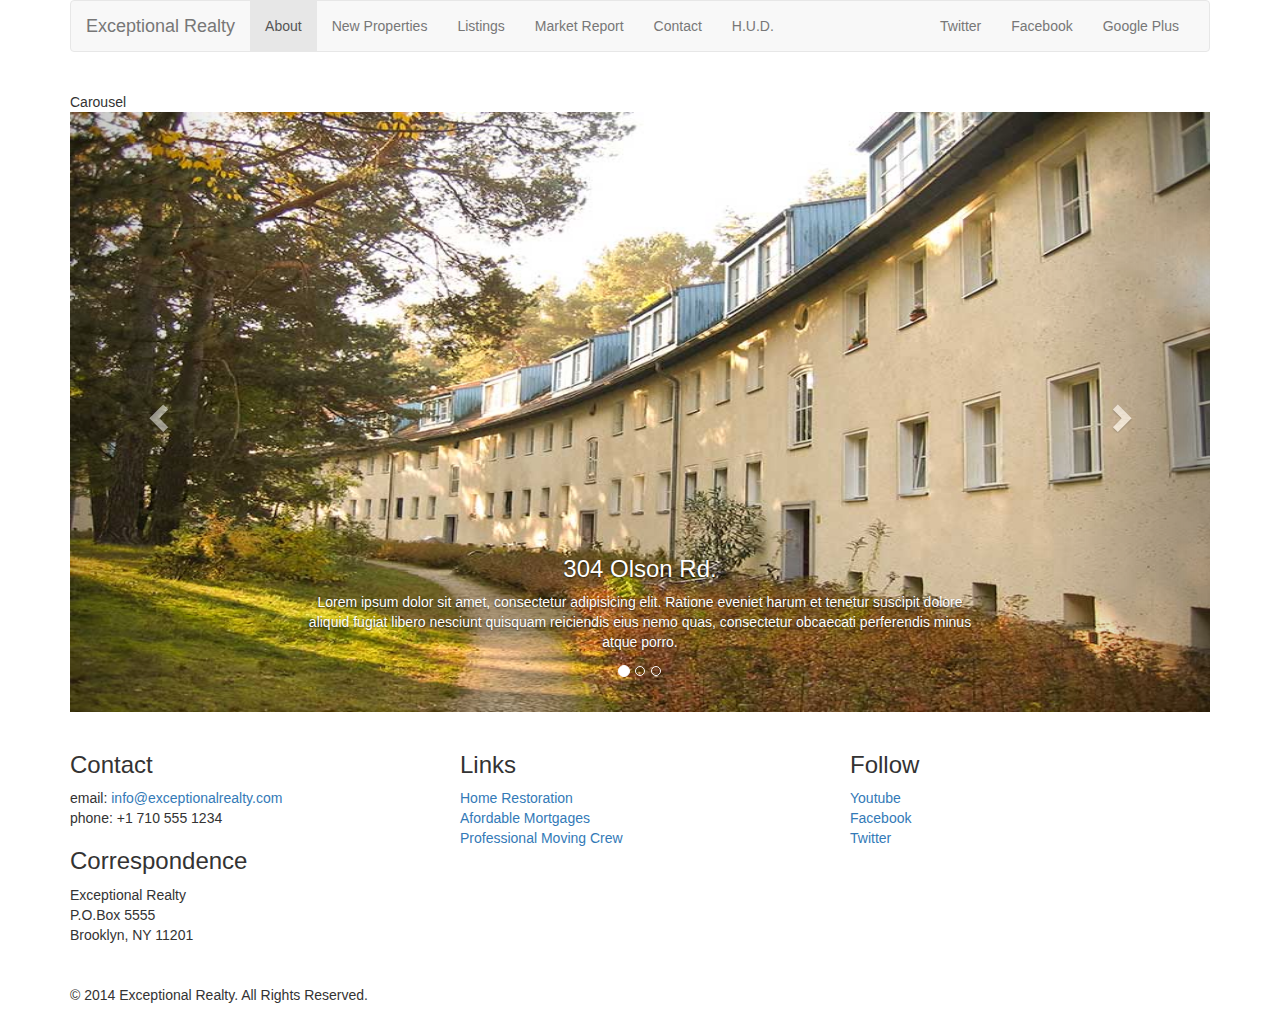
<file: new-properties.html>
<!DOCTYPE html>
<html lang="en">
  <head>
    <meta charset="utf-8">
    <meta http-equiv="X-UA-Compatible" content="IE=edge">
    <meta name="viewport" content="width=device-width, initial-scale=1">
    <!-- The above 3 meta tags *must* come first in the head; any other head content must come *after* these tags -->
    <title>Exceptional Realty Group - Luxury Homes - About</title>

    <!-- Bootstrap -->
    <link href="css/bootstrap.min.css" rel="stylesheet">

    <!--Custom Style-->
    <link rel="stylesheet" href="css/style.css">
    <!-- HTML5 shim and Respond.js for IE8 support of HTML5 elements and media queries -->
    <!-- WARNING: Respond.js doesn't work if you view the page via file:// -->
    <!--[if lt IE 9]>
      <script src="https://oss.maxcdn.com/html5shiv/3.7.2/html5shiv.min.js"></script>
      <script src="https://oss.maxcdn.com/respond/1.4.2/respond.min.js"></script>
    <![endif]-->
  </head>
  <body>

    <div class="container">

        <div class="row">
          <div class="col-sm-12">
            <nav class="navbar navbar-default">
              <div class="container-fluid">
                <!-- Brand and toggle get grouped for better mobile display -->
                <div class="navbar-header">
                  <button type="button" class="navbar-toggle collapsed" data-toggle="collapse" data-target="#bs-example-navbar-collapse-1" aria-expanded="false">
                    <span class="sr-only">Toggle navigation</span>
                    <span class="icon-bar"></span>
                    <span class="icon-bar"></span>
                    <span class="icon-bar"></span>
                  </button>
                  <a class="navbar-brand" href="#">Exceptional Realty</a>
                </div>

                <!-- Collect the nav links, forms, and other content for toggling hi my name is -->
                <div class="collapse navbar-collapse" id="bs-example-navbar-collapse-1">
                  <!--main nav links -->
                  <ul class="nav navbar-nav">
                    <li class="active"><a href="index.html">About<span class="sr-only">(current)</span></a></li>
                    <li><a href="new-properties.html">New Properties</a></li>
                    <li><a href="#">Listings</a></li>
                    <li><a href="#">Market Report</a></li>
                    <li><a href="#">Contact</a></li>
                    <li><a href="#"target="_blank">H.U.D.</a></li>
                  </ul>
                  <!-- social nav links -->
                  <ul class="nav navbar-nav navbar-right">
                    <li><a class="twit" href="#" title="Twitter">Twitter</a></li>
                    <li><a class="fbook" href="#" title="Facebook">Facebook</a></li>
                    <li><a class="gplus" href="#" title="Google Plus">Google Plus</a></li>
                  </ul>
                </div><!-- /.navbar-collapse -->
              </div><!-- /.container-fluid -->
            </nav>
           </div> <!--.col-xs-12-->
        </div> <!-- row -->

         <div class="row">
          <div class="col-xs-12">
            Carousel
              <!--Image Carousel -->
              <div id="carousel-example-generic" class="carousel slide" data-ride="carousel">
              <!-- Indicators -->
              <ol class="carousel-indicators">
                <li data-target="#carousel-example-generic" data-slide-to="0" class="active"></li>
                <li data-target="#carousel-example-generic" data-slide-to="1"></li>
                <li data-target="#carousel-example-generic" data-slide-to="2"></li>
              </ol>

              <!-- Wrapper for slides -->
              <div class="carousel-inner" role="listbox">

                <div class="item active">
                  <img src="images/new-1.jpg" alt="304 Olson Rd.">
                  <div class="carousel-caption">
                    <h3>304 Olson Rd.</h3>
                    <p>Lorem ipsum dolor sit amet, consectetur adipisicing elit. Ratione eveniet harum et tenetur suscipit dolore aliquid fugiat libero nesciunt quisquam reiciendis eius nemo quas, consectetur obcaecati perferendis minus atque porro.</p>
                  </div>
                </div>

                <div class="item">
                  <img src="images/new-2.jpg" alt="9872 Freemont Dr.">
                  <div class="carousel-caption">
                    <h3>9872 Freemont Dr.</h3>
                    <p>Lorem ipsum dolor sit amet, consectetur adipisicing elit. Ratione eveniet harum et tenetur suscipit dolore aliquid fugiat libero nesciunt quisquam reiciendis eius nemo quas, consectetur obcaecati perferendis minus atque porro.</p>
                  </div>
                </div>

              </div>

              <!-- Controls -->
              <a class="left carousel-control" href="#carousel-example-generic" role="button" data-slide="prev">
                <span class="glyphicon glyphicon-chevron-left" aria-hidden="true"></span>
                <span class="sr-only">Previous</span>
              </a>
              <a class="right carousel-control" href="#carousel-example-generic" role="button" data-slide="next">
                <span class="glyphicon glyphicon-chevron-right" aria-hidden="true"></span>
                <span class="sr-only">Next</span>
              </a>
            </div>

          </div>
        </div>

          <div class="row">

            <div class="col-sm-4">
              <h3>Contact</h3>
              <p>
                email: <a href="mailto:info@exceptionalrealty.com">info@exceptionalrealty.com</a><br>
                phone: +1 710 555 1234
              </p>
              <h3>Correspondence</h3>
              <address>
                Exceptional Realty<br>
                P.O.Box 5555<br>
                Brooklyn, NY 11201
              </address>
          </div>

            <div class="col-sm-4">
              <h3>Links</h3>
              <p>
                <a href="#" target="_blank">Home Restoration</a><br>
                <a href="#" target="_blank">Afordable Mortgages</a><br>
                <a href="#" target="_blank">Professional Moving Crew</a>
              </p>
            </div>

            <div class="col-sm-4">
              <h3>Follow</h3>
              <p>
                <a href="#" target="_blank">Youtube</a><br>
                <a href="#" target="_blank">Facebook</a><br>
                <a href="#" target="_blank">Twitter</a>
              </p>
            </div>

          </div>

            <div class="row">
              <div class="col-sm-12">
                &copy; 2014 Exceptional Realty. All Rights Reserved.
              </div>
            </div>

       </div><!--container -->
    <!-- jQuery (necessary for Bootstrap's JavaScript plugins) -->
    <script src="https://ajax.googleapis.com/ajax/libs/jquery/1.11.3/jquery.min.js"></script>
    <!-- Include all compiled plugins (below), or include individual files as needed -->
    <script src="js/bootstrap.min.js"></script>
  </body>
</html>
</file>
<file: css/style.css>
/*/////// MEDIA ////////*/
img, video, audio, iframe, table, form {
  width: 100%; /* IE */
  max-width: 100%; /* FF, Safari, Chrome */
}

/*/////// LAYOUT STYLES ////////*/

.row {
  margin-bottom: 20px;
}

/*/////// CAROUSEL STYLES ////////*/

#carousel-example-generic .item img {
  height: auto;
}

.carousel-caption p {
  display:none;
}

@media only screen and (min-width: 768px) {
  #carousel-example-generic .item img {
  height: 384px;
  }
}

@media only screen and (min-width: 992px) {
  #carousel-example-generic .item img {
  height: 496px;
  }
  .carousel-caption p {
  display:block;
  }
}

@media only screen and (min-width: 1200px) {
  #carousel-example-generic .item img {
  height: 600px;
  }
}
</file>
